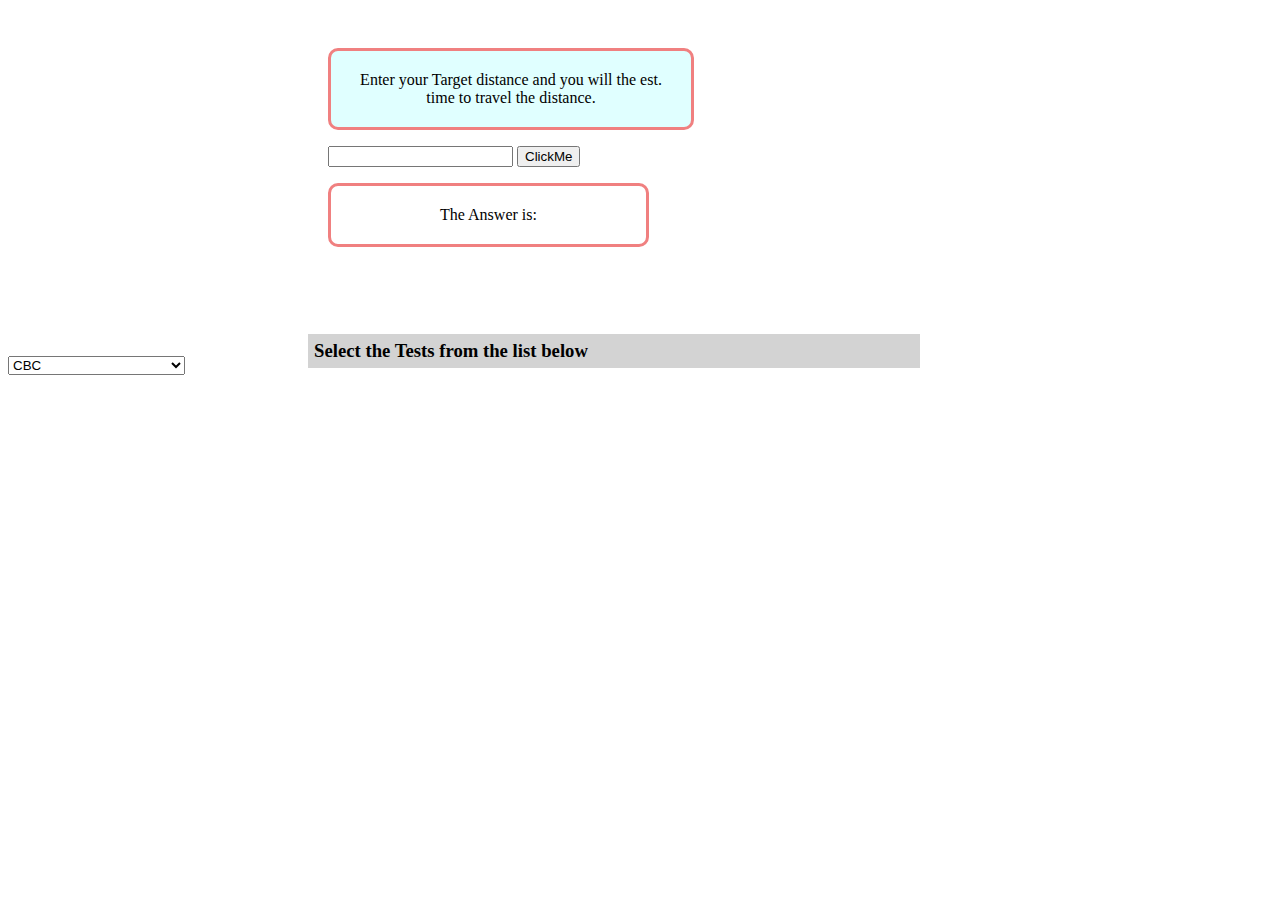
<file: index.html>
<!DOCTYPE html>
<html lang="en">
<head>
    <meta charset="UTF-8">
    <meta http-equiv="X-UA-Compatible" content="IE=edge">
    <meta name="viewport" content="width=device-width, initial-scale=1.0">
    <title>Basic Projects In HTML, CSS, Javascript for practise.</title>
    <link rel="stylesheet" href="style.css">
    <script type="text/javascript" src="basic.js"></script>
</head>
<body onload="loadtestnames()">
<div style= "left: 20em; top: 2em; position:relative ;">
    <p style = "background-color: lightcyan; font-family:'Verdana'; font-size: medium; width: 20em;">Enter your Target distance and you will the est. time to travel the distance.</p>
<input type="text" id="dist">
<input type="button" value="ClickMe" id="bshow" onclick="reversestring()">

<p id="answ" >The Answer is:</p>
</div>
<br>
<br><br>
<h3>Select the Tests from the list below</h3>
<select name="" id="testnames"></select>
<div style="width:547px;background:ghostwhite;border-radius:0.3rem; box-shadow:0 8px 12px rgba(0,0,0,0.1);overflow:hidden;">
</div>

</body>
</html>
</file>
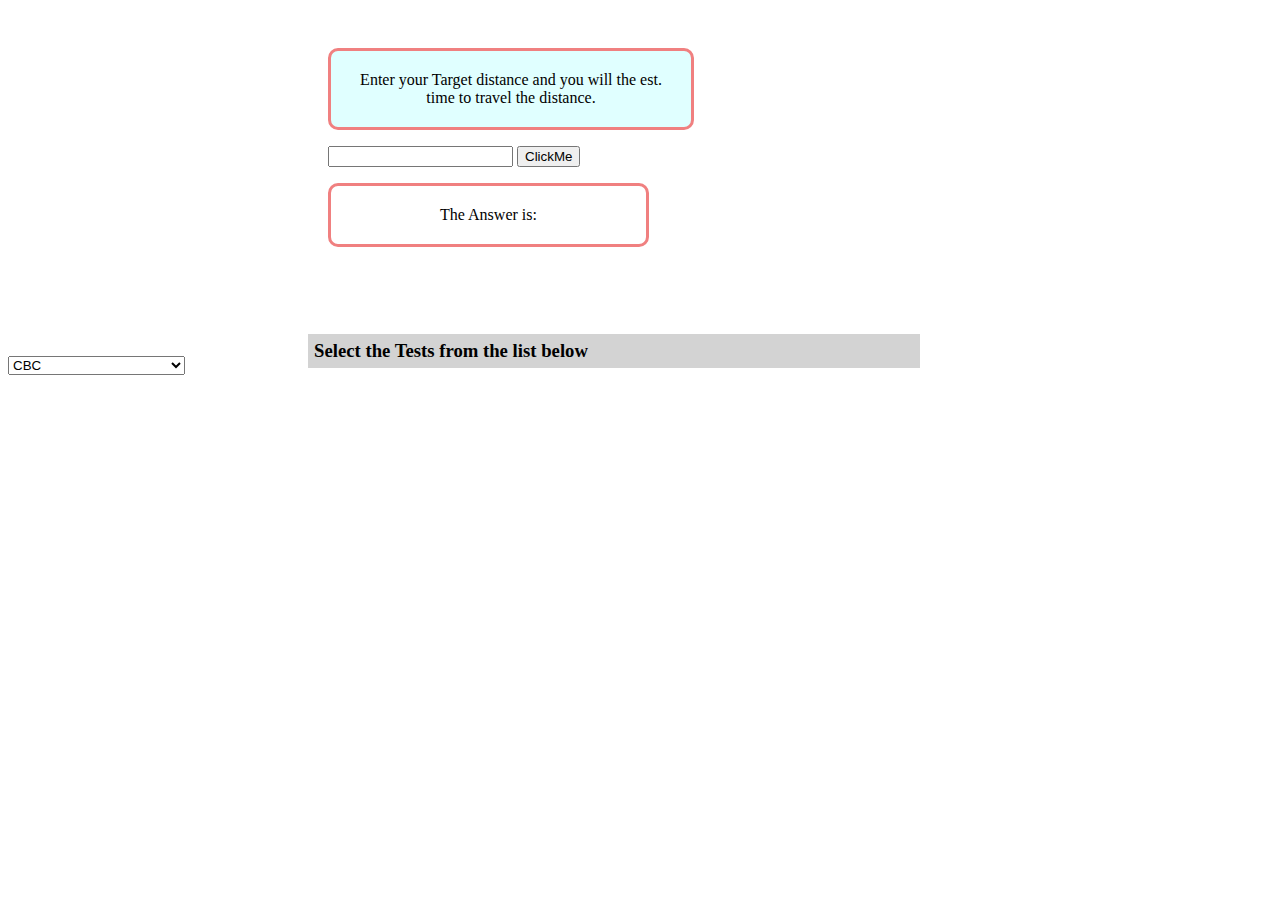
<file: home.html>
<!DOCTYPE html>
<html lang="en">
<head>
    <meta charset="UTF-8">
    <meta http-equiv="X-UA-Compatible" content="IE=edge">
    <meta name="viewport" content="width=device-width, initial-scale=1.0">
    <title>Basic Projects In HTML, CSS, Javascript for practise.</title>
    <link rel="stylesheet" href="style.css">
    <script type="text/javascript" src="basic.js"></script>
</head>
<body onload="loadtestnames()">
<div style= "left: 20em; top: 2em; position:relative ;">
    <p style = "background-color: lightcyan; font-family:'Verdana'; font-size: medium; width: 20em;">Enter your Target distance and you will the est. time to travel the distance.</p>
<input type="text" id="dist">
<input type="button" value="ClickMe" id="bshow" onclick="reversestring()">

<p id="answ" >The Answer is:</p>
</div>
<br>
<br><br>
<h3>Select the Tests from the list below</h3>
<select name="" id="testnames"></select>
<div style="width:547px;background:ghostwhite;border-radius:0.3rem; box-shadow:0 8px 12px rgba(0,0,0,0.1);overflow:hidden;">
</div>

</body>
</html>
</file>
<file: style.css>
h3
{
	position: relative;
	top: 30px;
	left: 300px;
	color: black;
	background-color: lightgrey;
	width: 600px;
	padding: 6px;
}


p {
				-webkit-box-align: center;
				border: 3px solid lightcoral;
				padding: 20px;
				width: 275px;
				text-align: center;
				border-radius: 10px;
				-moz-border-radius: 10px;
				-webkit-border-radius: 10px;
			}
</file>
